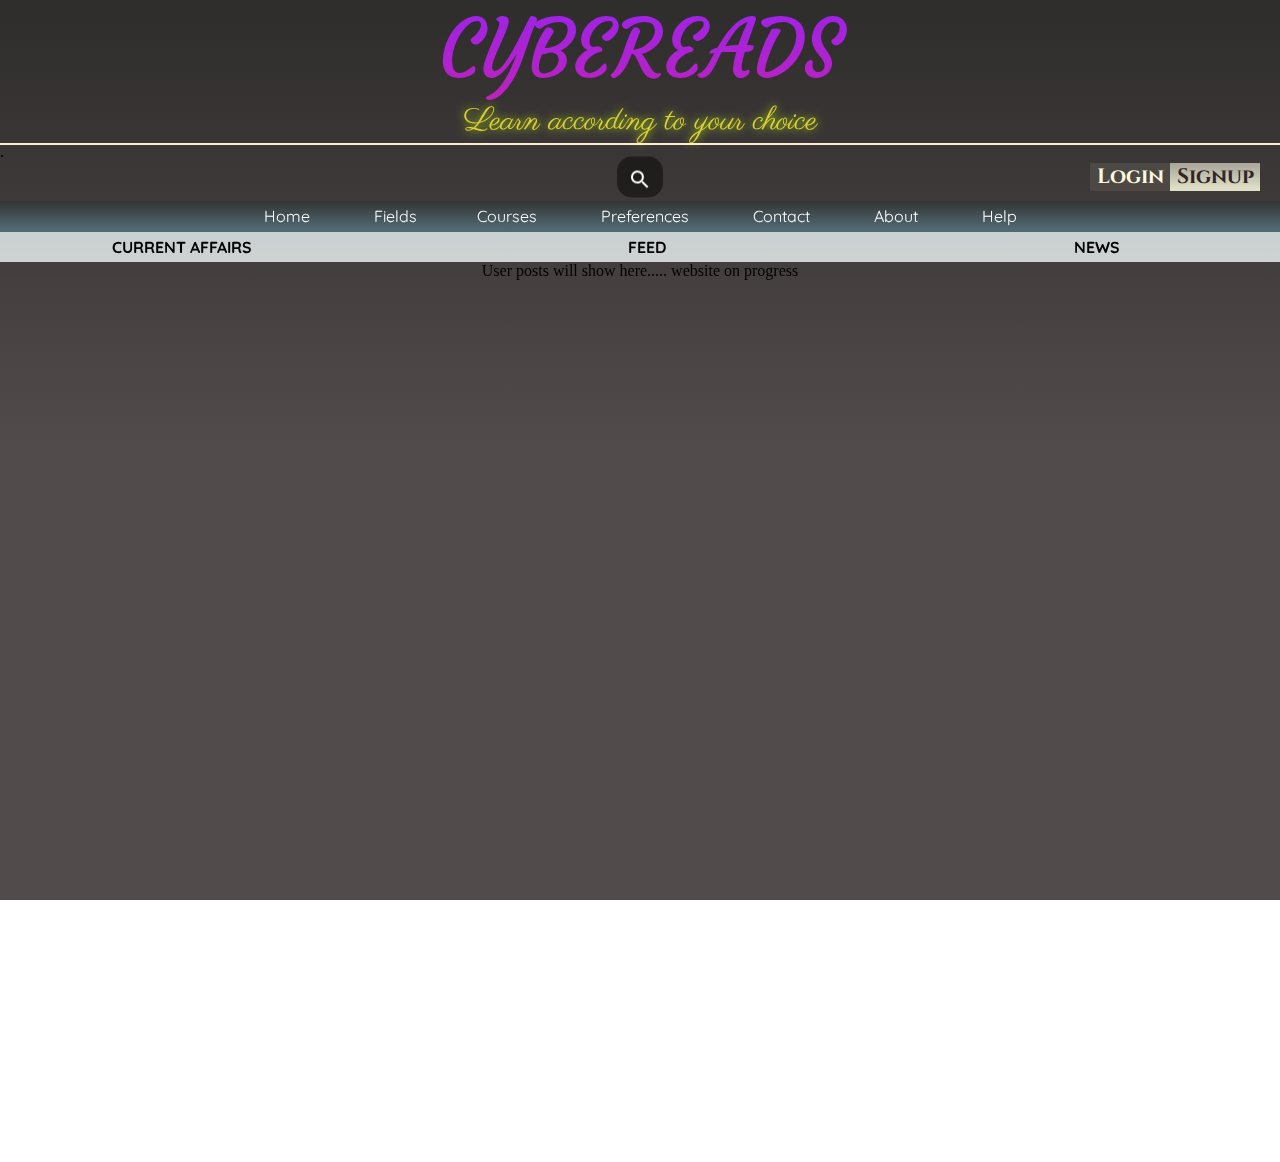
<file: index.html>
<!DOCTYPE html>
<html>
<head>
  <meta charset="UTF-8"/>
  <meta name="Description" content="This is an Educational Website."/>
  <meta name="author" content="Pranav"/>
  <meta name="keywords" content="CYBEREADS"/>
  <meta name="viewport" content="width=device-width,initial-scale=1.0" />
  <link rel="stylesheet" href="index.css"/>
  <script type="type/javascript" src="index.js"></script>
  <title>CYBEREADS</title>
</head>
<body>
  <header class="Heading1">CYBEREADS</header>
  <header class="Heading2">Learn according to your choice</header>
  <div class="container">
    <div class="line">.</div>
  </div><br/>
  <article class=Search-box>
    <input class=Search-Text type="text" placeholder= "Type to search">
    <a class="Search-btn" href="#">
      <img src="Search.png" alt="Search Here"></img>
  </a></article>
  <a href="signup.html" class="Signup"><b>Signup</b></a>
  <a href="login.html" class="Login"><b>Login</b></a>

    <ul class=StartBar>
    <li class="Home"><a href="index.html">Home</a></li>
    <li class="Fields"><a href="#">Fields</a><li>
    <li class="Courses"><a href="#">Courses</a></li>
    <li class="Preferences"><a href="#">Preferences</a></li>
    <li class="Contact"><a href="#">Contact</a></li>
    <li class="About"><a href="#">About</a></li>
    <li class="Help"><a href="#">Help</a></li>
  </ul>
<section class="Page">
  <a href="Current Affairs.html" class= "Current-Affairs"><b>CURRENT AFFAIRS</b></a>
  <a href="#" class= "Feed"><b>FEED</b></a>
  <a href="#" class="News"><b>NEWS</b></a>
</section>
<iframe src="https://thewire.in/category/external-affairs/all" title="Updates" class="Updates-iframe"></iframe>
<iframe src="https://www.ndtv.com/" title="News" class="News-iframe"></iframe>
<footer>
<center>User posts will show here..... website on progress</center>
</footer>
</body>
</html>
</file>
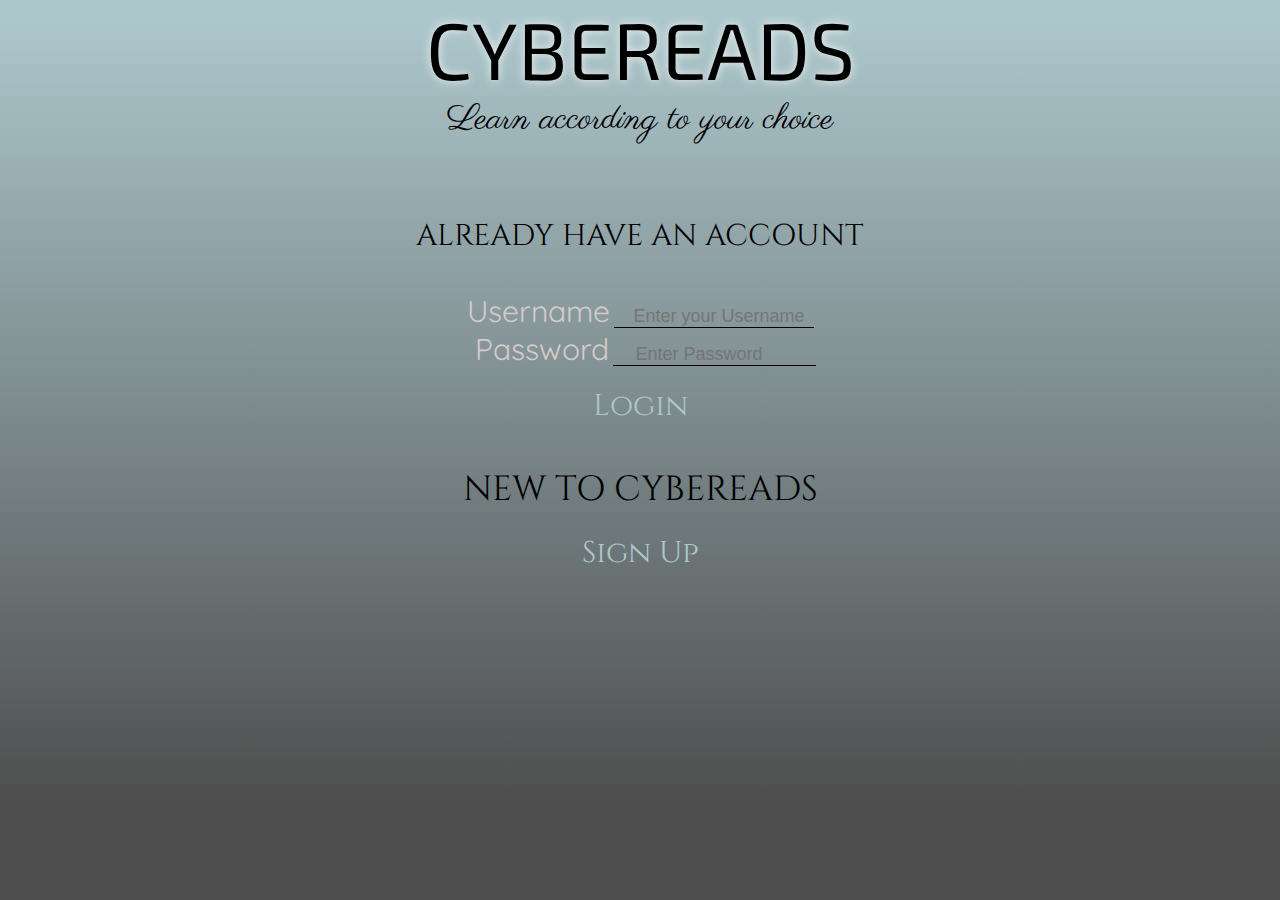
<file: login.html>
<!DOCTYPE html>
<html>
<head>
   
   <meta charset="UTF-8"/>
   <meta name="description" content="This is an Educational website."/>
   <meta name="author" content="Pranav"/>
   <meta name="keywords" content="CYBEREADS"/>
   <meta name="viewport" content="width=device-width, initial-scale=1.0"/>
  <link rel="stylesheet" href="login.css"/>
  <script type="text/javascript" src="login.js"></script>
   <title >CYBEREADS</title>
</head>
<body>
<center>
<header><div>CYBEREADS</header>
<main>Learn according to your choice</main><br />
<br />
<br />
<br />
<article> ALREADY HAVE AN ACCOUNT</article>
<br />
<br />
<section>
<div>
<form action="index.html">
<label id="Username" for= "username">Username</label>
<input id="Usernamebox" type="text" name ="username" placeholder="Enter your Username" size="15" maxlength="30" required="required"/> 

</div>
 <label id="Password" for="password">Password</label>
<input id="Passwordbox" type="password" name="Password" placeholder="Enter Password" size="15" maxlength="30" required ="required" />
</div><br /><br />
</section>
<input id="Login" type="submit" value="Login"/>
</form>
<div id="new">NEW TO CYBEREADS</div>
<a href= "signup.html"> <input id ="Signup" type="submit" value="Sign Up" onclick="Signup" ></a>
</center>
</body>
</html>
</file>
<file: index.css>
@import url("https://fonts.googleapis.com/css2?family=Amatic+SC&family=Cinzel&family=Courgette&family=Exo+2:wght@227&family=Parisienne&family=Quicksand&family=Satisfy&display=swap");
/*font-family: 'Amatic SC', cursive;
font-family: 'Cinzel', serif;
font-family: 'Courgette', cursive;
font-family: 'Exo 2', sans-serif;
font-family: 'Parisienne', cursive;
font-family: 'Quicksand', sans-serif;
font-family: 'Satisfy', cursive;*/
* {
  margin: 0;
  padding: 0;
}
html {
  height: 100%;
  width: 100%;
}
body {
  height: 100%;
  width: 100%;
  background: linear-gradient(to top, #524b4b 50%, #302d2d 98%) fixed;
}
.Heading1 {
  text-align: center;
  font-family: "Courgette", cursive;
  font-size: 5em;
  background: -webkit-linear-gradient(rgb(155, 35, 235), rgb(189, 34, 189));
  -webkit-background-clip: text;
  -webkit-text-fill-color: transparent;
}
.Heading2 {
  text-align: center;
  font-family: "Parisienne", cursive;
  text-shadow: 0 0 10px rgb(187, 255, 0);
  color: rgb(224, 207, 57);
  font-size: 2em;
}
.container {
  display: flex;
  width: 100%;
}
.line {
  background-color: blanchedalmond;
  height: 2px;
  width: 100%;
  animation-name: linerail1;
  animation-duration: 2s;
  animation-iteration-count: infinite;
}
@keyframes linerail1 {
  0% {
    background-color: Red;
  }
  25% {
    background-color: orange;
  }
  50% {
    background-color: crimson;
  }
  75% {
    background-color: yellow;
  }
  100% {
    background-color: darkmagenta;
  }
}
.Login {
  float: right;
  padding: 0% 0.5%;
  text-decoration: none;
  font-family: "Cinzel", serif;
  color: cornsilk;
  font-size: 1.3em;
  background: linear-gradient(to top, #5c544e8c 10%, #4e4d49d7 98%);
}
.Signup {
  float: right;
  margin-right: 20px;
  padding: 0% 0.5%;
  text-decoration: none;
  font-family: "Cinzel", serif;
  color: rgb(49, 37, 37);
  font-size: 1.3em;
  background: linear-gradient(to top, #dedfc5 10%, #bdbaadd7 98%);
}
.Search-box {
  margin-top: 1.1%;
  position: absolute;
  left: 50%;
  transform: translate(-50%, -50%);
  background: #07070688;
  height: 15px;
  border-radius: 15px;
  padding: 13px 13px;
}
.Search-box:hover > .Search-Text {
  width: 260px;
  padding-left: 0px 6px;
}
.Search-btn {
  color: transparent;
  float: right;
  width: 20px;
  height: 20px;
  border-radius: 50%;
  background: transparent;
  display: flex;
  justify-content: center;
  align-items: center;
}
.Search-Text {
  border: none;
  background: none;
  outline: none;
  float: left;
  padding: 0;
  color: rgba(255, 255, 255, 0.986);
  font-size: 16px;
  transition: 0.4s;
  line-height: 10px;
  width: 0px;
}
a:hover {
  background-color: #40c9dfe1;
  transition: 0.5s;
}

ul li {
  display: inline-block;
  line-height: 30px;
}
ul li a {
  color: white;
  font-family: "Quicksand", sans-serif;
  font-size: 16px;
  padding: 5px 30px;
  text-decoration: none;
}
.StartBar {
  margin-top: 3%;
  background: linear-gradient(to top, #516972 10%, #1a2b2b4d 98%);
  text-align: center;
}
.Page {
  background: linear-gradient(to top, #e5ebebda 10%, #dfe8e9dc 98%);
  font-family: "Quicksand", sans-serif;
  line-height: 30px;
  width: 100%;
}
.Current-Affairs {
  text-decoration: none;
  color: rgb(0, 0, 0);
  margin-left:8%;
  padding:5px 10px;
}
.Feed {
  text-decoration: none;
  color: rgb(0, 0, 0);
  margin-left:27.5%;
  padding:5px 10px;
}
.News {
  text-decoration: none;
  color: rgb(0, 0, 0);
  margin-left:30%;
  padding:5px 10px;
}
.Updates-iframe {
  height: 100%;
  width: 30%;
  border-style: none;
  float: left;
}
.News-iframe {
  height: 100%;
  width: 30%;
  border-style: none;
  float: right;
}
</file>
<file: login.css>
@import url('https://fonts.googleapis.com/css2?family=Amatic+SC&family=Cinzel&family=Courgette&family=Exo+2:wght@227&family=Parisienne&family=Quicksand&family=Satisfy&display=swap');
/*font-family: 'Amatic SC', cursive;
font-family: 'Cinzel', serif;
font-family: 'Courgette', cursive;
font-family: 'Exo 2', sans-serif;
font-family: 'Parisienne', cursive;
font-family: 'Quicksand', sans-serif;
font-family: 'Satisfy', cursive;*/
*
{
    margin: 0;
    padding: 0;
}
html{
height:100%;
}
body
{
    text-align:center;
    background: linear-gradient(to top, #000000b2 10%, #acc7cc 98%);
}

header 
{
font-family: 'Exo 2', sans-serif;
text-shadow: 0 0 10px rgb(243, 243, 243);
color:rgb(0, 0, 0);
font-size: 80px;
}
main
{
font-family:'Parisienne', cursive;
font-size: 35px;
}
article
 {
font-family: 'Cinzel', serif;

color:rgb(0, 0, 0);
font-size: 30px;
}
#Username
{
color:rgb(214, 202, 202);
font-family:'Quicksand', sans-serif;
font-size:30px;      
}
#Usernamebox
{
font-size:large;
background-color:transparent;
outline:none;
border-top:none;
border-right:none;
border-left:none;
border-bottom:solid rgb(0, 0, 0) 1px;
padding-left: 20px;
}
#Password
{
color:rgb(214, 202, 202);
padding-left:10px; 
font-family:'Quicksand', sans-serif;
font-size:30px;
}
#Passwordbox
{
font-size: large;
background-color: transparent;
outline: none;
border-top: none;
border-left: none;
border-right: none;
border-bottom: solid rgb(0, 0, 0) 1px;
padding-left:23px;
  
}
#Login
{ 
font-family:'Cinzel', serif;
font-size:30px;
background-color: transparent;
color:  rgb(171, 199, 202);
border:none;
}
#new
 {
padding-top:40px;     
padding-bottom:20px;       
font-family: 'Cinzel', serif;
font-size: 35px;

color:rgb(0, 0, 0);
}
#Signup
{  
font-family: 'Cinzel', serif;
font-size: 30px;
background-color: transparent;
color:  rgb(171, 199, 202);
border:none;
}
</file>
